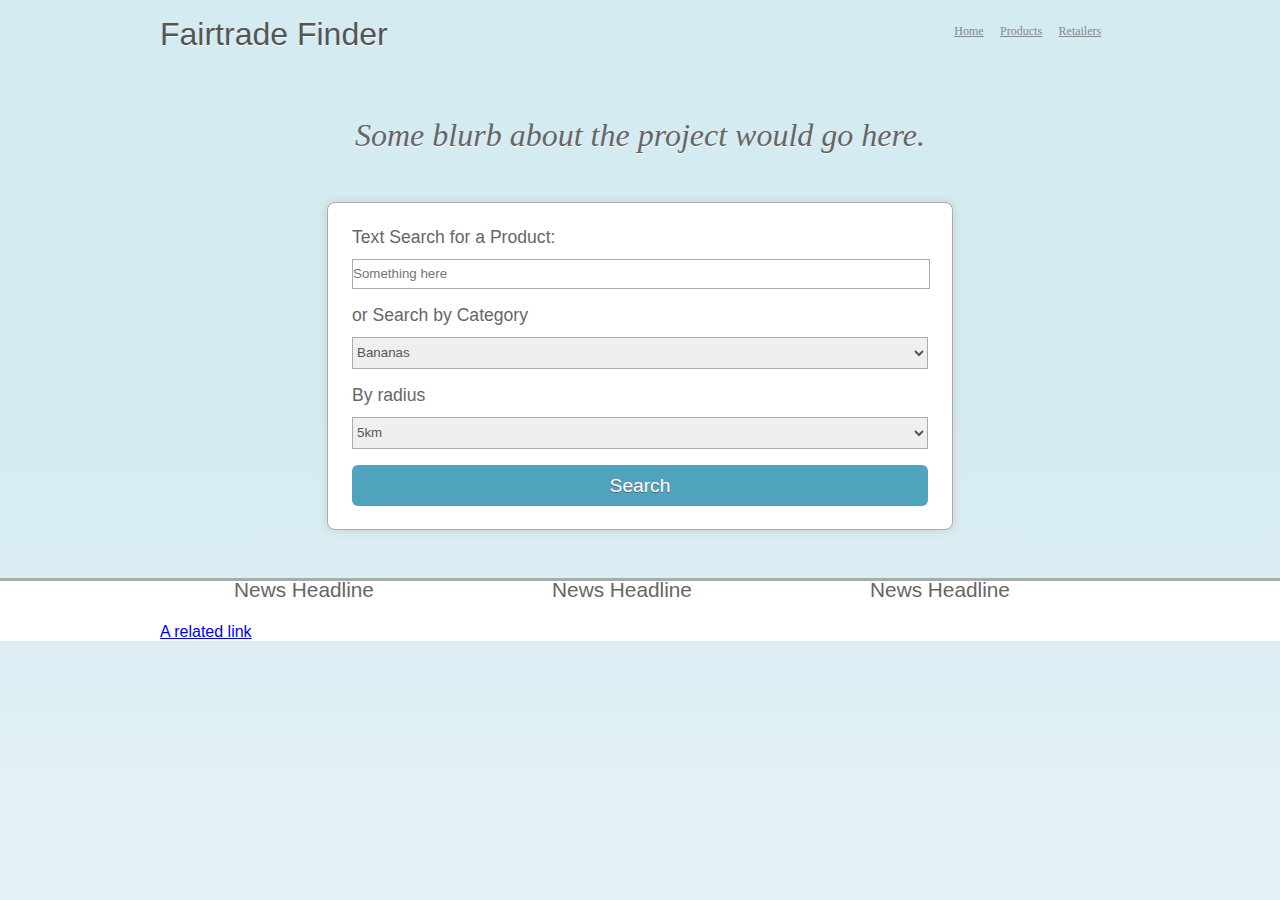
<file: index.html>
<!DOCTYPE html>
<head>
	<link rel="stylesheet" href="styles/main.css"/>
</head>
<body>
	<div id="wrapper">
		<header>
			<a class="logo" href="#">Fairtrade Finder</a>
			<nav>
				<a href="#">Home</a>
				<a href="#">Products</a>
				<a href="#">Retailers</a>
			</nav>
		</header>
		<h1>Some blurb about the project would go here.</h1>
		<div id="search">
			<form id="search" action="#">
				<ul>
					<li>
						<label for="product-text-search">Text Search for a Product: </label>
						<input type="text" id="product-text-search" placeholder="Something here"/>
					</li>
					<li>
						<label for="product-type">or Search by Category </label>
						<select id="product-type">
							<option>Bananas</option>
							<option>Beer &amp; Ale</option>
							<option>Biscuits</option>
						</select>
						<label for="radius">By radius</label>
						<select id="radius">
							<option>5km</option>
						</select>
					</li>
				</ul>
				<input type="submit" class="submit" value="Search"/>
			</form>
		</div>
		<div id="news">
			<div class="news-col">
				<h2>News Headline</h2>
			</div>
			<div class="news-col">
				<h2>News Headline</h2>
			</div>
			<div class="news-col">
				<h2>News Headline</h2>
			</div>
		</div>
	</div>
	<div id="footer-container">
		<footer>
			<a href="#">A related link</a>
		</footer>
	</div>
</body>
</html>
</file>
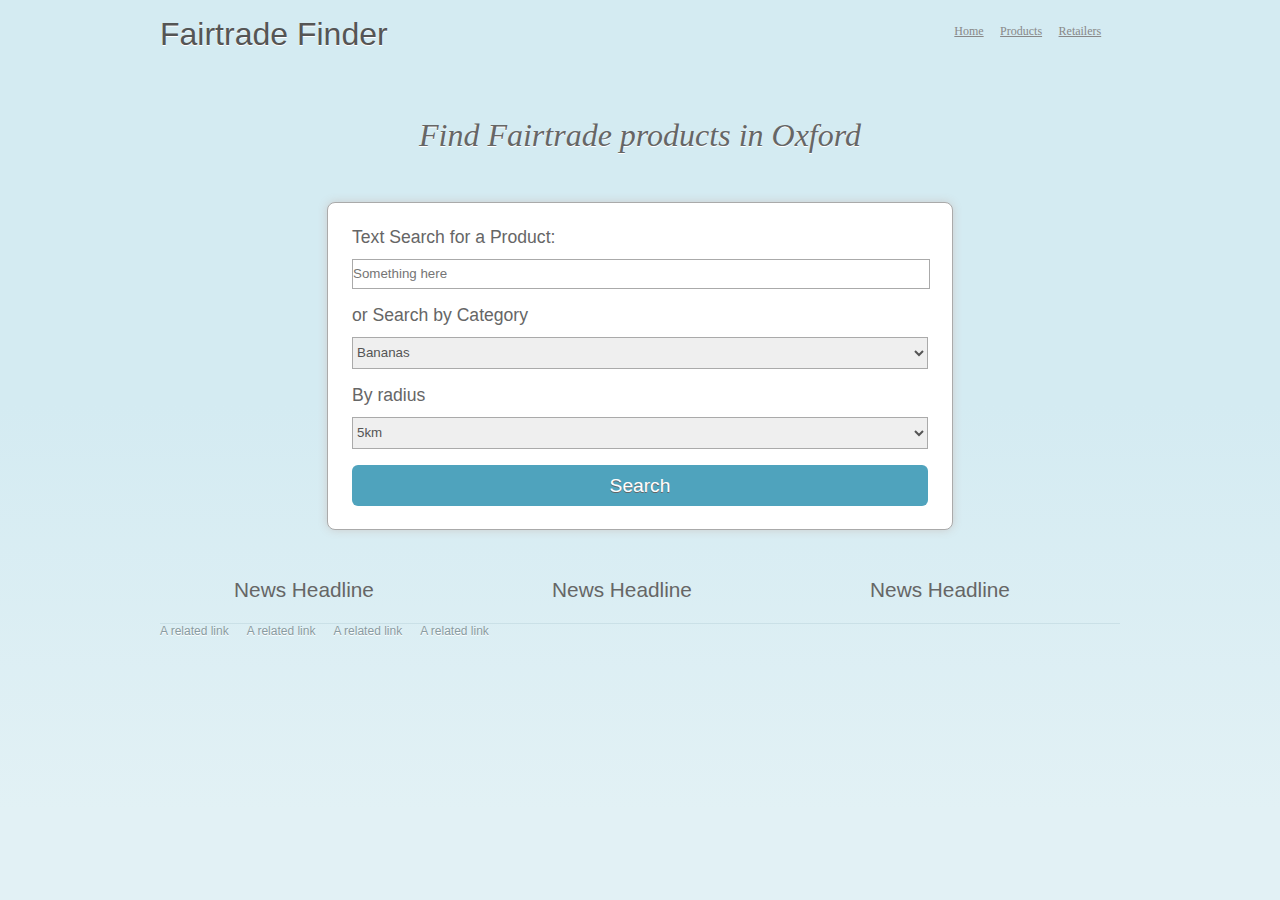
<file: frontend/statik-web/index.html>
<!DOCTYPE html>
<head>
	<link rel="stylesheet" href="styles/main.css"/>
</head>
<body>
	<div id="wrapper">
		<header>
			<a class="logo" href="index.html">Fairtrade Finder</a>
			<nav>
				<a href="#">Home</a>
				<a href="#">Products</a>
				<a href="#">Retailers</a>
			</nav>
		</header>
		<h1>Find Fairtrade products in Oxford</h1>
		<div id="search">
			<form id="search" action="search-results.html">
				<ul>
					<li>
						<label for="product-text-search">Text Search for a Product: </label>
						<input type="text" id="product-text-search" placeholder="Something here"/>
					</li>
					<li>
						<label for="product-type">or Search by Category </label>
						<select id="product-type">
							<option>Bananas</option>
							<option>Beer &amp; Ale</option>
							<option>Biscuits</option>
						</select>
						<label for="radius">By radius</label>
						<select id="radius">
							<option>5km</option>
						</select>
					</li>
				</ul>
				<input type="submit" class="submit" value="Search"/>
			</form>
		</div>
		<div id="news">
			<div class="news-col">
				<h2>News Headline</h2>
			</div>
			<div class="news-col">
				<h2>News Headline</h2>
			</div>
			<div class="news-col">
				<h2>News Headline</h2>
			</div>
		</div>
		<footer>
			<a href="#">A related link</a>
			<a href="#">A related link</a>
			<a href="#">A related link</a>
			<a href="#">A related link</a>
		</footer>
	</div>
	
</body>
</html>
</file>
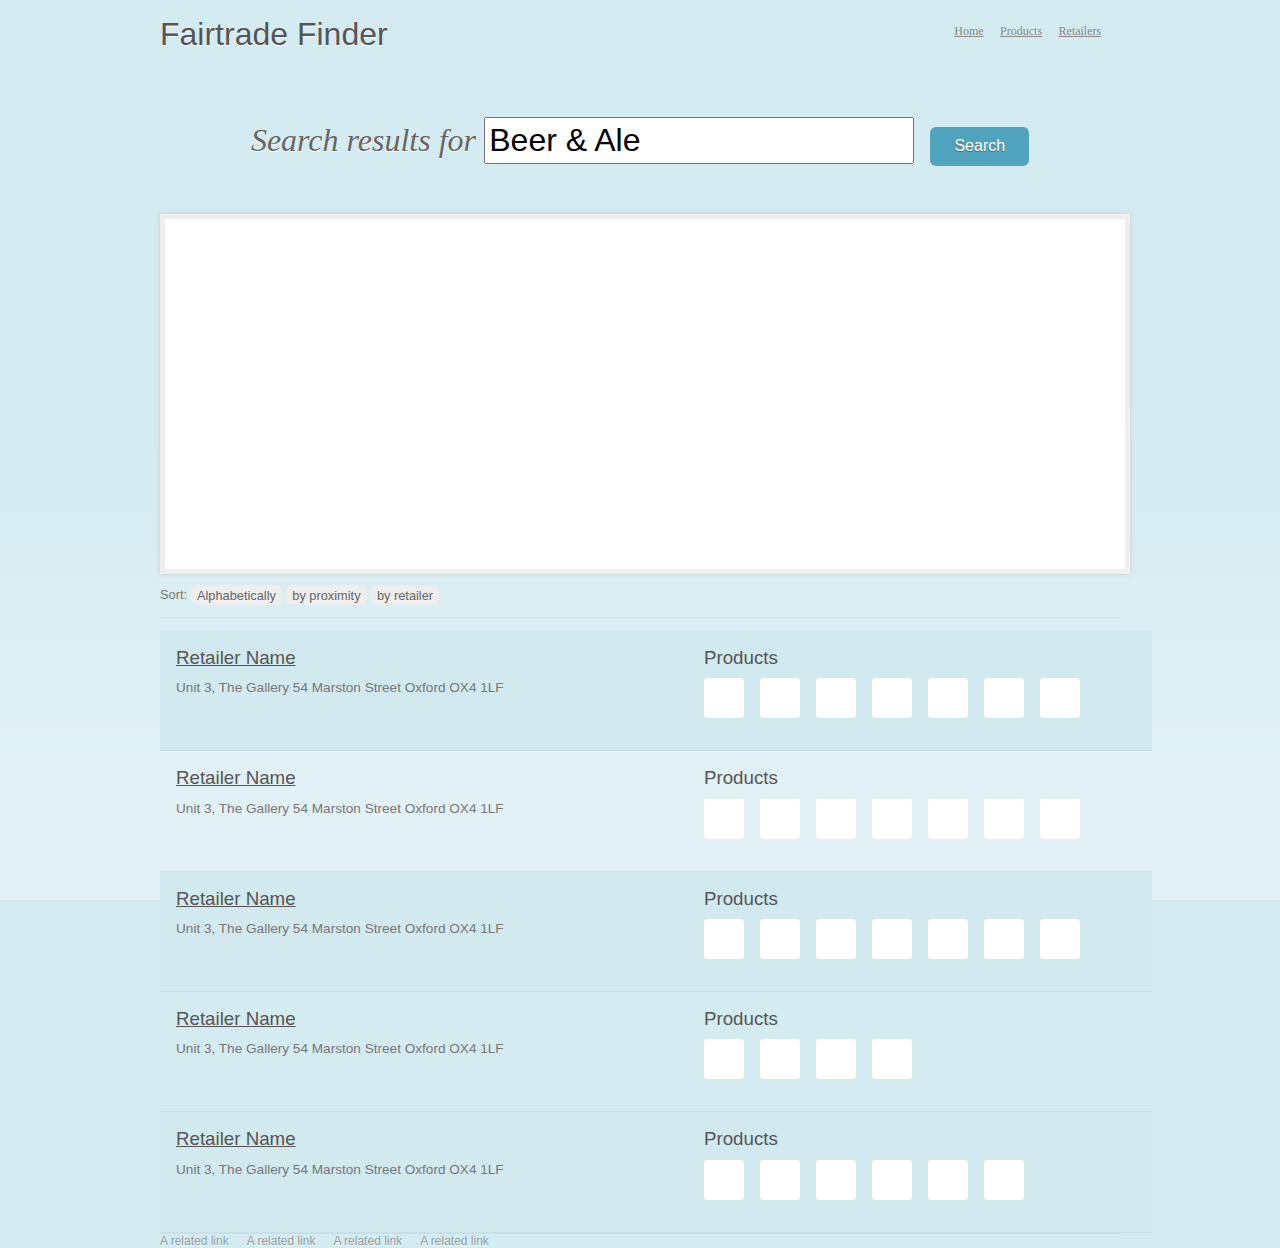
<file: frontend/statik-web/search-results.html>
<!DOCTYPE html>
<head>
	<link rel="stylesheet" href="styles/main.css"/>
</head>
<body>
	<div id="wrapper">
		<header>
			<a class="logo" href="index.html">Fairtrade Finder</a>
			<nav>
				<a href="#">Home</a>
				<a href="#">Products</a>
				<a href="#">Retailers</a>
			</nav>
		</header>
		 <form method="" action="search-results.html"><h1>Search results for <input class="result" type="text" value="Beer &amp; Ale"/><input class="search-again" type="submit" value="Search"/></form></h1>
		<div id="results-map"></div>
		<p class="sort">Sort: <a href="#">Alphabetically</a> <a href="#">by proximity</a> <a href="#">by retailer</a></p>
		<div id="result-listing">
			<div class="result">
				<div class="retailer-basic">
					<h3><a href="#">Retailer Name</a></h3>
					<p class="vcard adre">
						<span class="street-address">Unit 3, The Gallery</span>
						<span class="street-address">54 Marston Street</span>
						<span class="locality">Oxford</span>
						<span class="postal-code">OX4 1LF</span>
					</p>
				</div>
				<div class="retailer-products">
					<h3>Products</h3>
					<ul>
						<!-- Small images of product types -->
						<li><a href="#"></a></li>
						<li></li>
						<li></li>
						<li></li>
						<li></li>
						<li></li>
						<li></li>
					</ul>
				</div>
			</div>
			<div class="result">
				<div class="retailer-basic">
					<h3><a href="#">Retailer Name</a></h3>
					<p class="vcard adre">
						<span class="street-address">Unit 3, The Gallery</span>
						<span class="street-address">54 Marston Street</span>
						<span class="locality">Oxford</span>
						<span class="postal-code">OX4 1LF</span>
					</p>
				</div>
				<div class="retailer-products">
					<h3>Products</h3>
					<ul>
						<li><a href="#"></a></li>
						<li></li>
						<li></li>
						<li></li>
						<li></li>
						<li></li>
						<li></li>
					</ul>
				</div>
			</div>
			<div class="result">
				<div class="retailer-basic">
					<h3><a href="#">Retailer Name</a></h3>
					<p class="vcard adre">
						<span class="street-address">Unit 3, The Gallery</span>
						<span class="street-address">54 Marston Street</span>
						<span class="locality">Oxford</span>
						<span class="postal-code">OX4 1LF</span>
					</p>
				</div>
				<div class="retailer-products">
					<h3>Products</h3>
					<ul>
						<li><a href="#"></a></li>
						<li></li>
						<li></li>
						<li></li>
						<li></li>
						<li></li>
						<li></li>
					</ul>
				</div>
			</div>
			<div class="result">
				<div class="retailer-basic">
					<h3><a href="#">Retailer Name</a></h3>
					<p class="vcard adre">
						<span class="street-address">Unit 3, The Gallery</span>
						<span class="street-address">54 Marston Street</span>
						<span class="locality">Oxford</span>
						<span class="postal-code">OX4 1LF</span>
					</p>
				</div>
				<div class="retailer-products">
					<h3>Products</h3>
					<ul>
						<li><a href="#"></a></li>
						<li></li>
						<li></li>
						<li></li>
					</ul>
				</div>
			</div>
			<div class="result">
				<div class="retailer-basic">
					<h3><a href="#">Retailer Name</a></h3>
					<p class="vcard adre">
						<span class="street-address">Unit 3, The Gallery</span>
						<span class="street-address">54 Marston Street</span>
						<span class="locality">Oxford</span>
						<span class="postal-code">OX4 1LF</span>
					</p>
				</div>
				<div class="retailer-products">
					<h3>Products</h3>
					<ul>
						<li><a href="#"></a></li>
						<li></li>
						<li></li>
						<li></li>
						<li></li>
						<li></li>
					</ul>
				</div>
			</div>
		</div>
		<footer>
			<a href="#">A related link</a>
			<a href="#">A related link</a>
			<a href="#">A related link</a>
			<a href="#">A related link</a>
		</footer>
	</div>
	
</body>
</html>
</file>
<file: styles/main.css>
/* Faitrade Finder (Oxford) Main Styles. 
Created at Random Hacks of Kindness, Oxford. */

/* Base styles */

* {
	margin:0;
	padding:0;
}

ul,li {
	list-style:none;
}

html {
	height:100%;
}

body {
	height:100%;
	background:#d4ebf2;
	background-image: -webkit-gradient(
	linear,
	left bottom,
	left top,
	color-stop(0.1, rgb(226,241,245)),
	color-stop(0.55, rgb(212,235,242))
);
	font-family:Arial, sans-serif;
	height:100%;
}

header,footer,section { 
	display:block;
}

#wrapper {
	max-width:960px;
	margin:0 auto;
}

/* Type */

h1,h2,h3,h4 {
	font-weight:normal;
}

p {
	color:#777;
	line-height:1.4em;
	font-size:0.85em;
	margin-bottom:1em;
}

h1 {
	font-size:2em;
	color:#666;
	text-shadow:0 1px #fff;
	font-style:italic;
	font-family:Georgia;
	margin:1.5em 0;
	text-align:center;
}

.news-col h2 {
	color:#666;
	font-size:1.3em;
	text-align:center;
	margin-bottom:1em;
}

/* Header */

header {
	padding:1em 0;
}

header a.logo {
	font-size:2em;
	color:#555;
	text-shadow:0 1px #fff;
	text-decoration:none;
	padding:1em 0;
}

header nav {
	float:right;
	padding:.3em .8em;
}

header nav a {
	color:#888;
	font-size:0.75em;
	line-height:0;
	font-family:Tahoma;
	margin:0 .5em;
}


/* Search */

div#search {

}

form#search {
	background:#fff;
	padding:1.5em 1.5em 0 1.5em;
	border-radius:8px;
	clear:both;
	border:solid 1px #aaa;
	box-shadow:0 0 10px #ccc;
	margin:0 auto;
	width:60%;
}

div#search label {
	text-align:center;
	color:#666;
	padding:1em 0;
	font-size:1.1em;
}

form#search input, form#search select {
	width:100%;
	color:#555;
	border:solid 1px #aaa;
	padding:.5em 0;
	display:block;
	margin:.8em 0 1.2em 0;
}

form#search select {
	color:#555;
}	

form#search .submit {
	background:#4fa3bd;
	color:#fff;
	text-shadow:0 1px #666;
	border-radius:6px;
	font-size:1.2em;
	border:0;
}

form#search .submit:hover {
	cursor:pointer;
	background:#e8ab27;
}

#search li {
	display:block;
	margin-bottom:1em;
}

/* Home News */

#news {
	margin-top:3em;

}

.news-col {
	float:left;
	width:30%;
	margin-right:30px;
}

.news-col:last-child {
	margin:0;
}

/* Footer */

#footer-container {
	width:100%;
	background:#fff;
	border-top:solid 3px #aaa;
}

footer {
	width:960px;
	margin:0 auto;
	clear:both;
}
</file>
<file: frontend/statik-web/styles/main.css>
/* Faitrade Finder (Oxford) Main Styles. 
Created at Random Hacks of Kindness, Oxford. */

/* Base styles */

* {
	margin:0;
	padding:0;
}

ul,li {
	list-style:none;
}

html {
	height:100%;
}

body {
	height:100%;
	background:#d4ebf2;
	background-image: -webkit-gradient(
	linear,
	left bottom,
	left top,
	color-stop(0.1, rgb(226,241,245)),
	color-stop(0.55, rgb(212,235,242))
);
	font-family:Arial, sans-serif;
    margin: 0;
    background-repeat: no-repeat;
    background-attachment: fixed;
}

header,footer,section { 
	display:block;
}

#wrapper {
	max-width:960px;
	margin:0 auto;
}

/* Type */

h1,h2,h3,h4 {
	font-weight:normal;
}

p {
	color:#777;
	line-height:1.4em;
	font-size:0.85em;
	margin-bottom:1em;
}

h1 {
	font-size:2em;
	color:#666;
	text-shadow:0 1px #fff;
	font-style:italic;
	font-family:Georgia;
	margin:1.5em 0;
	text-align:center;
}

.news-col h2 {
	color:#666;
	font-size:1.3em;
	text-align:center;
	margin-bottom:1em;
}

h3 {
	color:#555;
}

/* Header */

header {
	padding:1em 0;
}

header a.logo {
	font-size:2em;
	color:#555;
	text-shadow:0 1px #fff;
	text-decoration:none;
	padding:1em 0;
}

header nav {
	float:right;
	padding:.3em .8em;
}

header nav a {
	color:#888;
	font-size:0.75em;
	line-height:0;
	font-family:Tahoma;
	margin:0 .5em;
}


/* Search */

div#search {

}

form#search {
	background:#fff;
	padding:1.5em 1.5em 0 1.5em;
	border-radius:8px;
	clear:both;
	border:solid 1px #aaa;
	box-shadow:0 0 10px #ccc;
	margin:0 auto;
	width:60%;
}

div#search label {
	text-align:center;
	color:#666;
	padding:1em 0;
	font-size:1.1em;
}

form#search input, form#search select {
	width:100%;
	color:#555;
	border:solid 1px #aaa;
	padding:.5em 0;
	display:block;
	margin:.8em 0 1.2em 0;
}

form#search select {
	color:#555;
}	

form#search .submit {
	background:#4fa3bd;
	color:#fff;
	text-shadow:0 1px #666;
	border-radius:6px;
	font-size:1.2em;
	border:0;
}

form#search .submit:hover, input.search-again:hover {
	cursor:pointer;
	background:#e8ab27;
}

#search li {
	display:block;
	margin-bottom:1em;
}

/* Home News */

#news {
	margin-top:3em;

}

.news-col {
	float:left;
	width:30%;
	margin-right:30px;
}

.news-col:last-child {
	margin:0;
}

/* Footer */

footer {
	width:100%;
	margin:0 auto;
	border-top:solid 1px #cae0e7;
	margin:3em 0;
	clear:both;
}

footer a {
	font-size:0.75em;
	float:left;
	margin-right:1.5em;
	color:#899ba1;
	text-shadow:0 1px #fff;
	text-decoration:none;
}

/* Search Results */

input.result {
	padding:0.1em;
	font-size:1em;
}

#results-map {
	width:100%;
	height:350px;
	background:#fff;
	border:solid 5px rgba(100,100,100,0.1);
	box-shadow:0 0 5px #ccc;
}

p.sort {
	font-size:0.8em;
	border-bottom:solid 1px #cae0e7;
	padding:1em 0;
}

p.sort a {
	color:#666;
	padding:0.2em 0.5em;
	background:#eee;
	border-radius:6px;
	text-decoration:none;
}

p.sort a:hover {
	background:#4FA3BD;
	color:#fff;
}

#result-listing .result{
	padding:1em;
	border-bottom:solid 1px #cae0e7;
	clear:both;
	width:100%;
	float:left;
}

#result-listing .result:nth-child(odd) {
	background:#d2e9f0;
}

#result-listing .result h3 a {
	color:#555;
}

#result-listing .result h3 {
	margin-bottom:.5em;
}

.retailer-basic {
	float:left;
}

.retailer-products {
	float:right;
	width:45%;
}

.retailer-products li {
	width:40px;
	height:40px;
	border-radius:4px;
	background:#fff;
	float:left;
	margin:0 1em 1em 0;
}

input.search-again{
	background:#4fa3bd;
	color:#fff;
	text-shadow:0 1px #666;
	border-radius:6px;
	font-size:0.5em;
	border:0;
	padding:.65em 1.5em;
	margin-left:1em;
}
</file>
